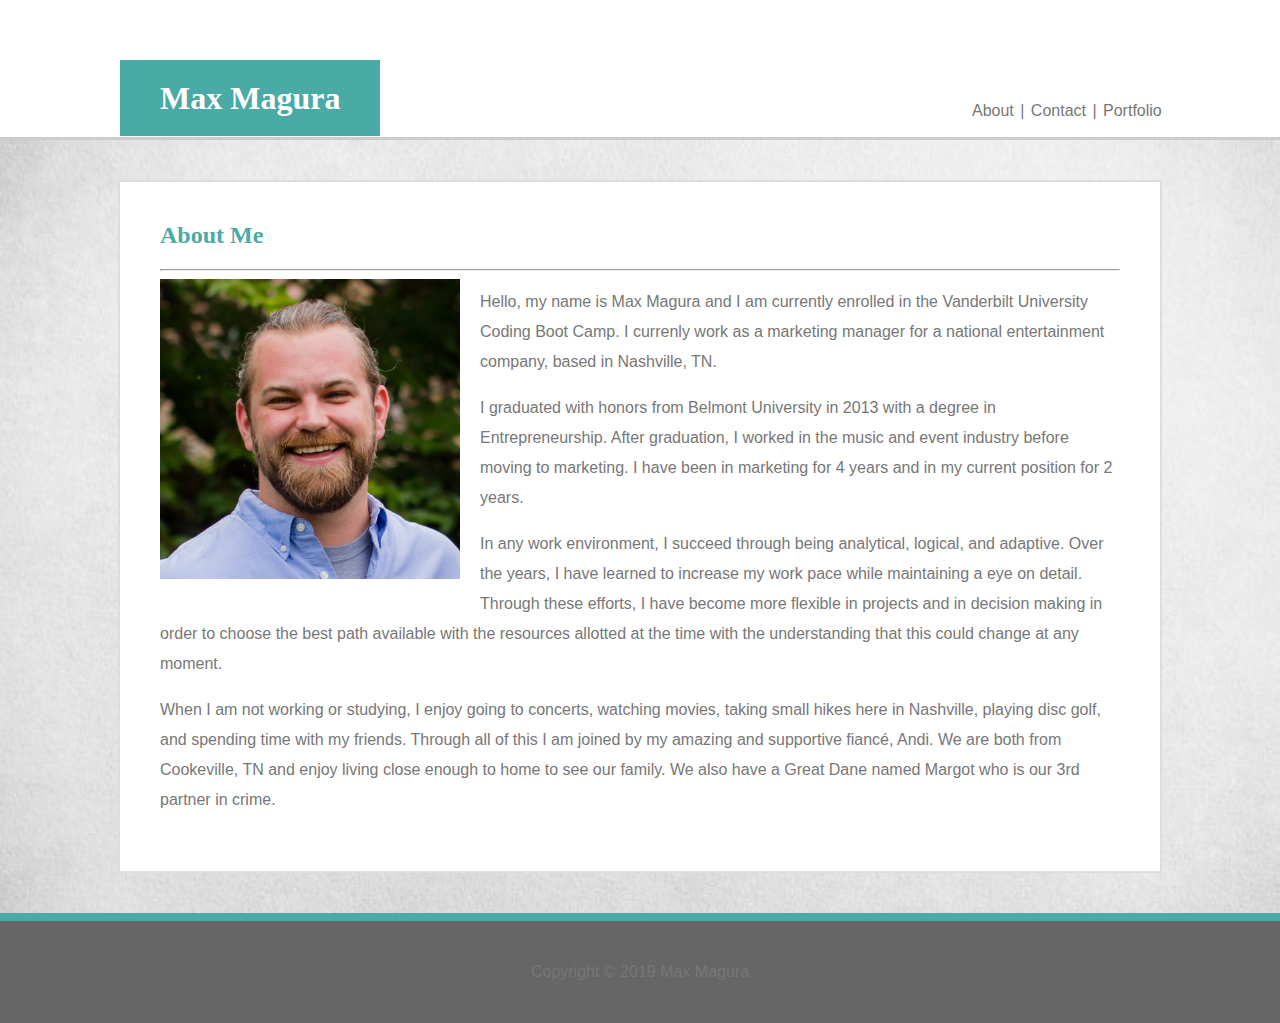
<file: index.html>
<!DOCTYPE html>
<html lang="en">
<head>
    <meta charset="UTF-8">
    <meta name="viewport" content="width=device-width, initial-scale=1.0">
    <meta http-equiv="X-UA-Compatible" content="ie=edge">
    <link rel="stylesheet" type="text/css" href="css/style.css">
    <title>Max's Porfolio Mainpage</title>
</head>

<body>
    <header>
        
            <h1 class="namebox"><a class="name-box-links" href="index.html">Max Magura</a></h1>

            <div class= "links">
                    <p><a class="menulinks" href="index.html">About</a> | <a class="menulinks" href="contact.html">Contact</a> | <a class="menulinks" href="portfolio.html">Portfolio</a></p>
            </div> 

    </header>

    <div class="topborder"></div>

    <div class="main-section">

        <section class="content">

            <h2>About Me</h2>

            <hr>

            <img id="headshot" src="images/headshot.jpg" style= width:300px; height:300px;>

            <div class="about-me-paragraph"></div>
                <p>
                    Hello, my name is Max Magura and I am currently enrolled in the Vanderbilt University Coding Boot Camp. I currenly work as a marketing manager for a national entertainment company, based in Nashville, TN.
                </p>

                <p>
                    I graduated with honors from Belmont University in 2013 with a degree in Entrepreneurship. After graduation, I worked in the music and event industry before moving to marketing. I have been in marketing for 4 years and in my current position for 2 years.
                </p>

                <p>
                    In any work environment, I succeed through being analytical, logical, and adaptive. Over the years, I have learned to increase my work pace while maintaining a eye on detail. Through these efforts, I have become more flexible in projects and in decision making in order to choose the best path available with the resources allotted at the time with the understanding that this could change at any moment.

                <p>
                    When I am not working or studying, I enjoy going to concerts, watching movies, taking small hikes here in Nashville, playing disc golf, and spending time with my friends. Through all of this I am joined by my amazing and supportive fiancé, Andi. We are both from Cookeville, TN and enjoy living close enough to home to see our family. We also have a Great Dane named Margot who is our 3rd partner in crime.
                </p>

            </div>

        </section>

    </div>

    <footer>
        <p>Copyright © 2019 Max Magura</p>
    </footer>

</body>
</html>
</file>
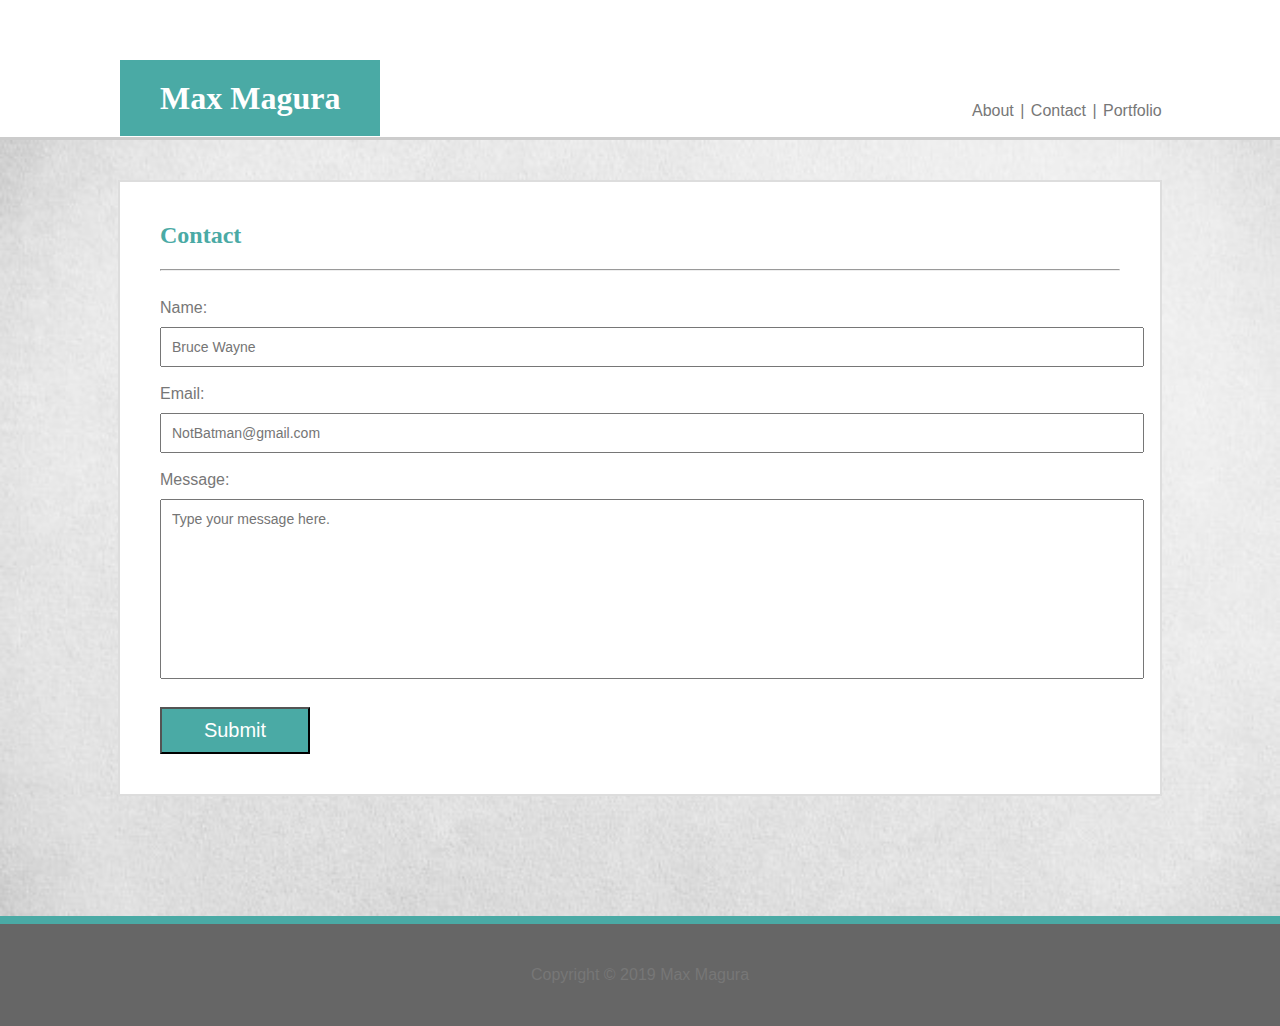
<file: contact.html>
<!DOCTYPE html>
<html lang="en">
    <!DOCTYPE html>
    <html lang="en">
    <head>
        <meta charset="UTF-8">
        <meta name="viewport" content="width=device-width, initial-scale=1.0">
        <meta http-equiv="X-UA-Compatible" content="ie=edge">
        <link rel="stylesheet" type="text/css" href="css/contact-style.css">
        <title>Max's Contact Page</title>
    </head>

<body>
    <header>
        
        <h1 class="namebox"><a class="name-box-links" href="index.html">Max Magura</a></h1>

        <div class= "links">
            <p><a class="menulinks" href="index.html">About</a> | <a class="menulinks" href="contact.html">Contact</a> | <a class="menulinks" href="portfolio.html">Portfolio</a></p>
        </div> 

    </header>

    <div class="topborder"></div>

    <div class="main-section">

        <section class="content">

            <h2>Contact</h2>

            <hr>

            <form>
                    Name:
                    <br>
                        <input type="text" name="name" value="" placeholder="Bruce Wayne">
                    <br>
                    <br>
                    Email:
                    <br>
                        <input type="email" name="email" value="" placeholder="NotBatman@gmail.com">
                    <br>
                    <br>
                    Message:
                    <br>
                        <input class="messagebox" type="text" name="message" value="" placeholder="Type your message here.">
                    <br>
                    <br>
                    <input class="submitbutton" type="button" value="Submit"> 

            </form>

  
        
        </section>
    
    </div>

    <footer>
        <p>Copyright © 2019 Max Magura</p>
    </footer>

</body>
</html>
</file>
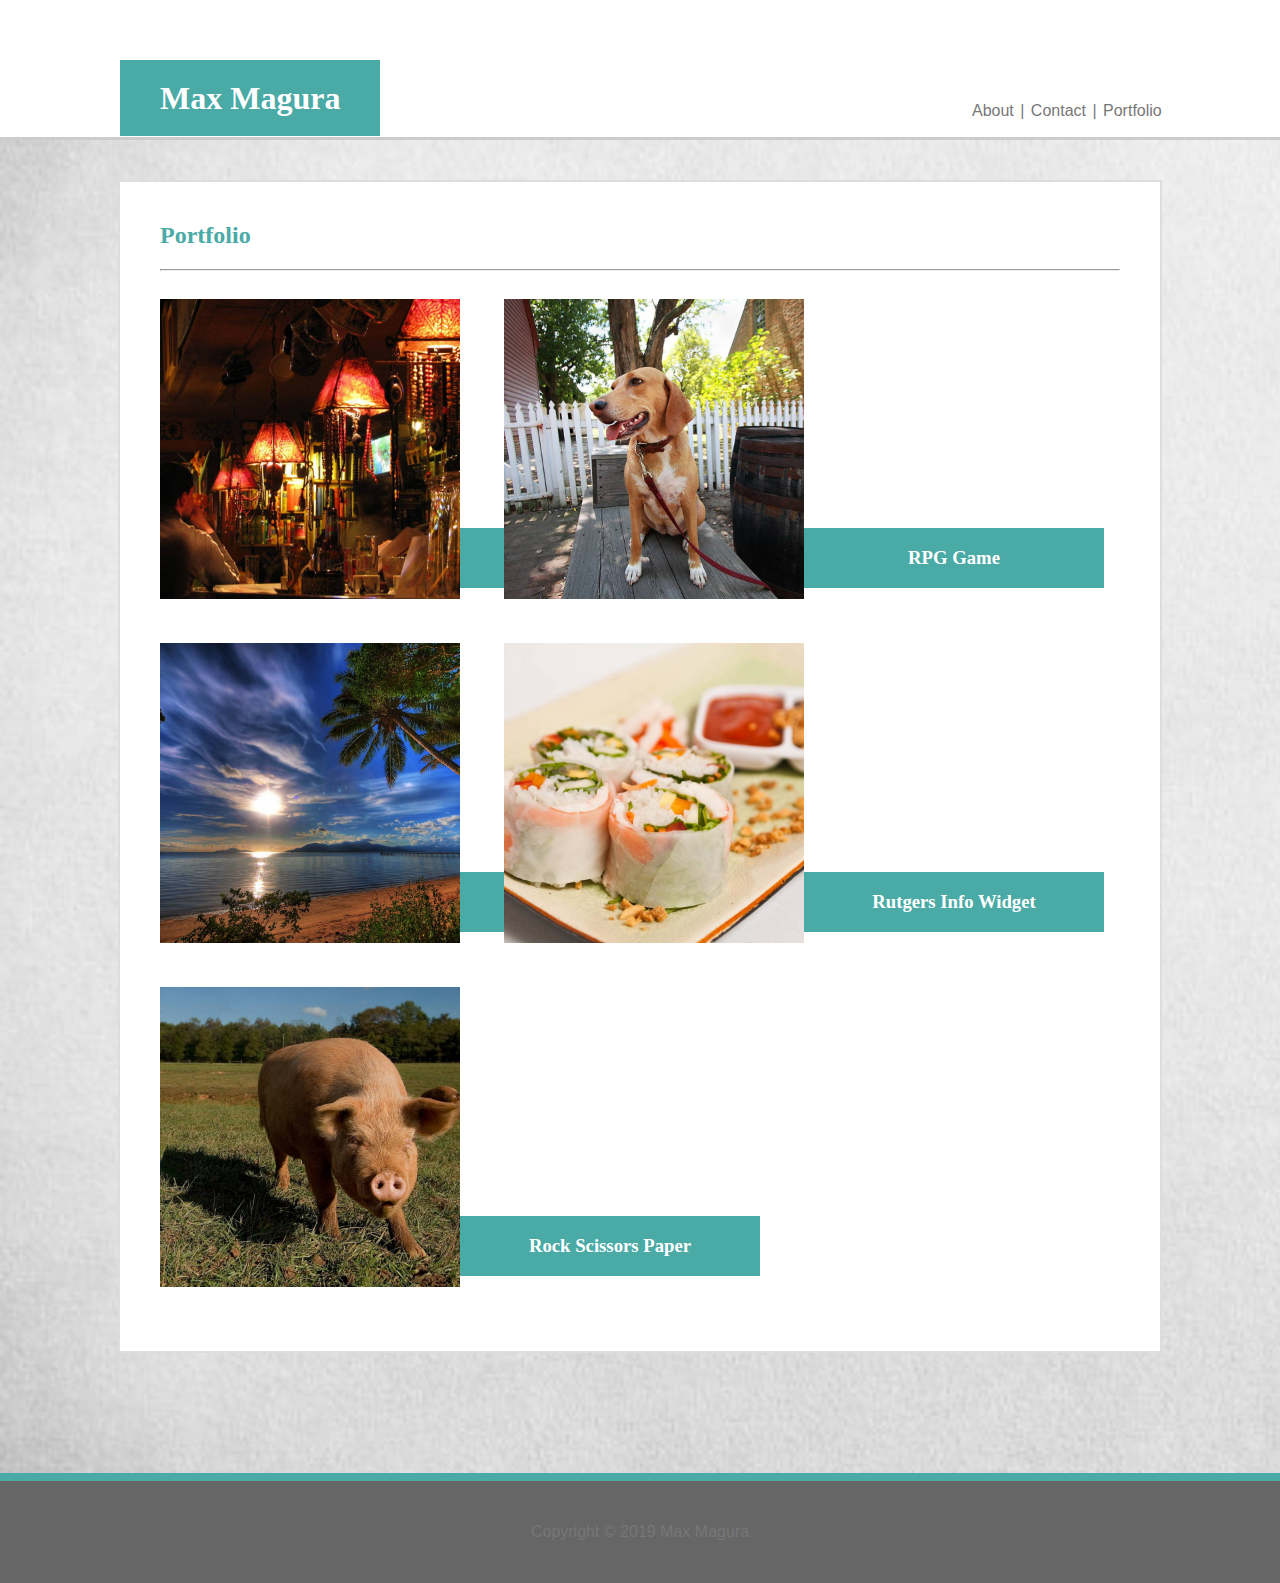
<file: portfolio.html>
<!DOCTYPE html>
<html lang="en">
    <!DOCTYPE html>
    <html lang="en">
    <head>
        <meta charset="UTF-8">
        <meta name="viewport" content="width=device-width, initial-scale=1.0">
        <meta http-equiv="X-UA-Compatible" content="ie=edge">
        <link rel="stylesheet" type="text/css" href="css/portfolio-style.css">
        <title>Max's Portfolio Page</title>
    </head>

<body>
    <header>
        
        <h1 class="namebox"><a class="name-box-links" href="index.html">Max Magura</a></h1>

        <div class= "links">
            <p><a class="menulinks" href="index.html">About</a> | <a class="menulinks" href="contact.html">Contact</a> | <a class="menulinks" href="portfolio.html">Portfolio</a></p>
        </div> 

    </header>

    <div class="topborder"></div>

    <div class="main-section">

        <section class="content">

            <h2>Portfolio</h2>

            <hr>

            <div class="images-container">   
                <div class="container" class="container-hang">
                    <img src="images/hangman.jpg">
                    <div class="text-block"> 
                        <h3>Hangman</h3>
                    </div>
                </div>

                <div class="container" class="container-rpg">
                    <img src="images/rpg.jpg">
                        <div class="text-block"> 
                            <h3>RPG Game</h3>
                    </div>
                </div>

                <div class="container" class="container-trivia">
                    <img src="images/trivia.jpg">
                        <div class="text-block"> 
                            <h3>Trivia Game</h3>
                    </div>
                </div>

                <div class="container" class="container-rut">
                    <img src="images/rutgers.jpg">
                        <div class="text-block"> 
                            <h3>Rutgers Info Widget</h3>
                    </div>
                </div>

                <div class="container" class="container-rps">
                    <img src="images/rockpaperscissor.jpg">
                        <div class="text-block"> 
                            <h3>Rock Scissors Paper</h3>
                    </div>
                </div>
            </div>    
        </section>
    
    </div>

    <footer>
        <p>Copyright © 2019 Max Magura</p>
    </footer>

</body>
</html>
</file>
<file: css/style.css>
header {
    background:#ffffff;
    width: 960px;
    margin: 0 auto;
    padding: 0;
    margin-top: 100px;
}

body {
    margin: 0;
    padding: 0;
}

p {
    font-family: 'Arial', 'Helvetica Neue', Helvetica, sans-serif;

}

h1 {
    font-family: 'Georgia', Times, Times New Roman, serif;
    color: #ffffff;
    display: inline;
}

h2 {
    font-family: 'Georgia', Times, Times New Roman, serif;
    color: #4aaaa5;
}

p {
    font-family: 'Arial', 'Helvetica Neue', Helvetica, sans-serif;
    color: #777777;
    line-height: 30px;
}

.namebox {
    background-color: #4aaaa5;
    padding: 20px;
    padding-left: 40px;
    padding-right: 40px;
    width: 250px;
    text-align: center;
    position: relative;
    left: 0px;
    bottom: 20px;
    margin: 0;
    height: auto;
    border: #cccccc;
    border-bottom: 100px;
    margin-left: -40px;
}

.name-box-links {
    text-decoration: none;
    color: #ffffff;
}

.namebox:hover {
    background-color: #38807C;
}

.menulinks {
    text-decoration: none;
    color: #777777;
    padding: 2px;
}

.menulinks:hover {
    background-color: #38807C;
    color: #ffffff;
}

.links {
    position: relative;
    right: 0px;
    width: 200px;
    float: right;
    height: auto;
    margin: 0 auto;
    bottom: 20px;
    margin-right: -50px;
}

.topborder {
    background-color: #cccccc;
    height: 3px;
}

.main-section {
    background-image: url("../images/homework1background.jpg");
    background-repeat: no-repeat;
    background-size: cover;
    padding: 40px;
}

.content {
    background-color: #ffffff;
    width: 960px;
    margin-right: auto;
    margin-left: auto;
    height: auto;
    padding: 40px;
    clear: both;
    border-color: #dddddd;
    border-width: 2px;
    border-style: solid;
    padding-top: 20px;
}

#headshot {
    float: left;
    margin-right: 20px;
    margin-bottom: 20px;
}

footer {
    padding: 20px;
    background: #666666;
    text-align: center;
    font-family: 'Arial', 'Helvetica Neue', Helvetica, sans-serif;
    color: #dddddd;
    border-top: 8px solid #4aaaa5;
}
</file>
<file: css/contact-style.css>
header {
    background:#ffffff;
    width: 960px;
    margin: 0 auto;
    padding: 0;
    margin-top: 100px;
}

body {
    margin: 0;
    padding: 0;
}

h1 {
    font-family: 'Georgia', Times, Times New Roman, serif;
    color: #ffffff;
    display: inline;
}

h2 {
    font-family: 'Georgia', Times, Times New Roman, serif;
    color: #4aaaa5;
}

p {
    font-family: 'Arial', 'Helvetica Neue', Helvetica, sans-serif;
    color: #777777;
    line-height: 30px;
}

.namebox {
    background-color: #4aaaa5;
    padding: 20px;
    padding-left: 40px;
    padding-right: 40px;
    width: 250px;
    text-align: center;
    position: relative;
    left: 0px;
    bottom: 20px;
    margin: 0;
    height: auto;
    border: #cccccc;
    border-bottom: 100px;
    margin-left: -40px;
}

.name-box-links {
    text-decoration: none;
    color: #ffffff;
}

.namebox:hover {
    background-color: #38807C;
}

.menulinks {
    text-decoration: none;
    color: #777777;
    padding: 2px;
}

.menulinks:hover {
    background-color: #38807C;
    color: #ffffff;
}

.links {
    position: relative;
    right: 0px;
    width: 200px;
    float: right;
    height: auto;
    margin: 0 auto;
    bottom: 20px;
    margin-right: -50px;
}

.topborder {
    background-color: #cccccc;
    height: 3px;
}

.main-section {
    background-image: url("../images/homework1background.jpg");
    background-repeat: no-repeat;
    background-size: cover;
    padding: 40px;
}

.content {
    background-color: #ffffff;
    width: 960px;
    margin-right: auto;
    margin-left: auto;
    height: auto;
    padding: 40px;
    clear: both;
    border-color: #dddddd;
    border-width: 2px;
    border-style: solid;
    padding-top: 20px;
    margin-bottom: 80px;
}

form {
    padding-top: 20px;
    font-family: 'Arial', 'Helvetica Neue', Helvetica, sans-serif;
    color: #777777;
}

input {
    padding: 10px;
    width: 100%;
    font-family: 'Arial', 'Helvetica Neue', Helvetica, sans-serif;
    color: #777777;
    font-size: 14px;
    margin-top: 10px;
}

.messagebox {
    padding-bottom: 150px;

}

.submitbutton {
    background-color: #4aaaa5;
    color: #ffffff;
    text-align: center;
    width: 150px;
    padding-left: 20px;
    padding-right: 20px;
    font-family: 'Arial', 'Helvetica Neue', Helvetica, sans-serif;
    font-size: 20px;
}

.submitbutton:hover {
    background-color: #38807C;
}

footer {
    padding: 20px;
    background: #666666;
    text-align: center;
    font-family: 'Arial', 'Helvetica Neue', Helvetica, sans-serif;
    color: #dddddd;
    border-top: 8px solid #4aaaa5;
}
</file>
<file: css/portfolio-style.css>
header {
    background:#ffffff;
    width: 960px;
    margin: 0 auto;
    padding: 0;
    margin-top: 100px;
}

body {
    margin: 0;
    padding: 0;
}

h1 {
    font-family: 'Georgia', Times, Times New Roman, serif;
    color: #ffffff;
    display: inline;
}

h2 {
    font-family: 'Georgia', Times, Times New Roman, serif;
    color: #4aaaa5;
}

h3 {
    font-family: 'Georgia', Times, Times New Roman, serif;
}

p {
    font-family: 'Arial', 'Helvetica Neue', Helvetica, sans-serif;
    color: #777777;
    line-height: 30px;
}

.namebox {
    background-color: #4aaaa5;
    padding: 20px;
    padding-left: 40px;
    padding-right: 40px;
    width: 250px;
    text-align: center;
    position: relative;
    left: 0px;
    bottom: 20px;
    margin: 0;
    height: auto;
    border: #cccccc;
    border-bottom: 100px;
    margin-left: -40px;
}

.name-box-links {
    text-decoration: none;
    color: #ffffff;
}

.namebox:hover {
    background-color: #38807C;
}

.menulinks {
    text-decoration: none;
    color: #777777;
    padding: 2px;
}

.menulinks:hover {
    background-color: #38807C;
    color: #ffffff;
}

.links {
    position: relative;
    right: 0px;
    width: 200px;
    float: right;
    height: auto;
    margin: 0 auto;
    bottom: 20px;
    margin-right: -50px;
}

.topborder {
    background-color: #cccccc;
    height: 3px;
}

.main-section {
    background-image: url("../images/homework1background.jpg");
    background-repeat: no-repeat;
    background-size: cover;
    padding: 40px;
}

.content {
    background-color: #ffffff;
    width: 960px;
    margin-right: auto;
    margin-left: auto;
    height: auto;
    padding: 40px;
    clear: both;
    border-color: #dddddd;
    border-width: 2px;
    border-style: solid;
    padding-top: 20px;
    margin-bottom: 80px;
}

.images-container {
    position: relative;
    left: -20px;
}

img {
    width: 300px;
    height: 300px;
}

.container {
    position: relative;
    display: inline-block;
    margin: 20px;
}

.container-trivia {
    clear: both;
    float: left;
}

.text-block {
    position: absolute;
    bottom: 15px;
    background-color: #4aaaa5;
    color: #ffffff;
    text-align: center;
    width: 300px;
    display: inline-block
}


footer {
    padding: 20px;
    background: #666666;
    text-align: center;
    font-family: 'Arial', 'Helvetica Neue', Helvetica, sans-serif;
    color: #dddddd;
    border-top: 8px solid #4aaaa5;
}
</file>
